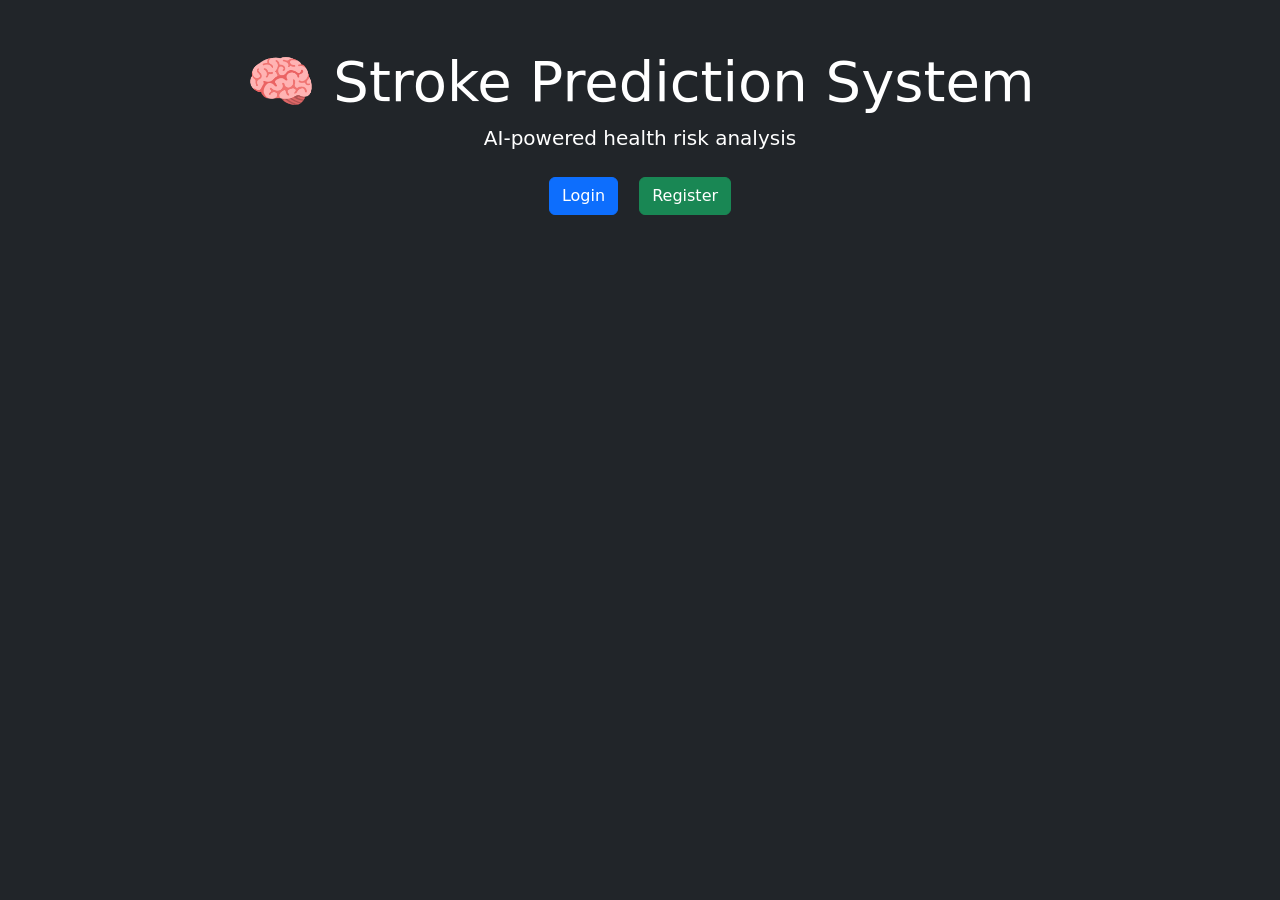
<file: templates/index.html>
<!DOCTYPE html>
<html>
<head>
<title>Stroke Prediction</title>
<link href="https://cdn.jsdelivr.net/npm/bootstrap@5.3.0/dist/css/bootstrap.min.css" rel="stylesheet">
</head>

<body class="bg-dark text-white text-center">

<div class="container mt-5">
    <h1 class="display-4">🧠 Stroke Prediction System</h1>
    <p class="lead">AI-powered health risk analysis</p>

    <a href="/login" class="btn btn-primary m-2">Login</a>
    <a href="/register" class="btn btn-success m-2">Register</a>
</div>

</body>
</html>
</file>
